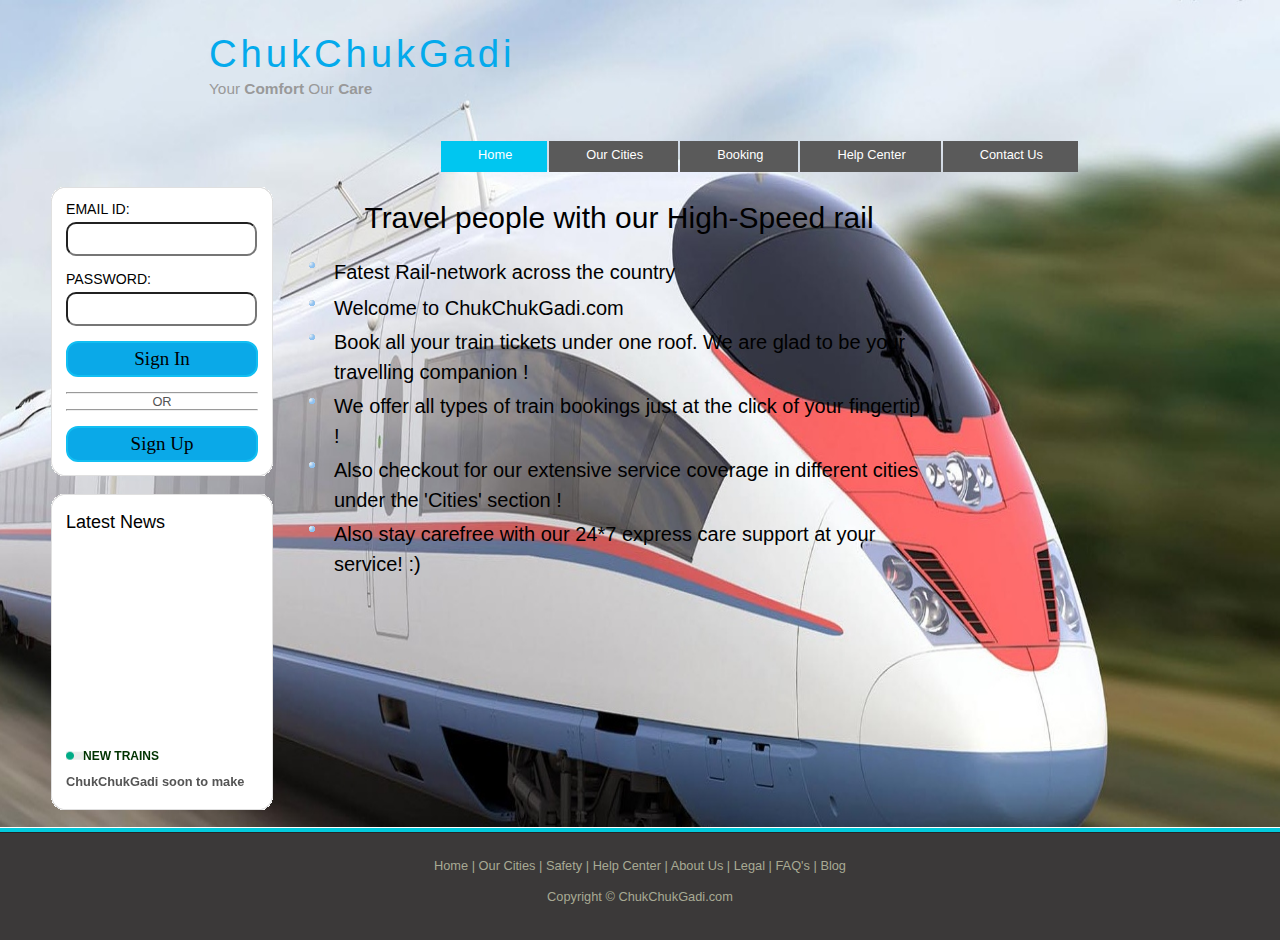
<file: index.html>
<!DOCTYPE HTML>
<html>

<head>
  <title>Railway reservation system</title>
  <meta name="description" content="website description" />
  <meta name="keywords" content="website keywords, website keywords" />
  <meta http-equiv="content-type" content="text/html; charset=windows-1252" />
  <link rel="stylesheet" type="text/css" href="style/style.css" />
</head>

<body>
  <div id="main">
    <div id="header">
      <div id="logo">
        <div id="logo_text">
          <!-- class="logo_colour", allows you to change the colour of the text -->
          <h1><a href="index.html"><span class="logo_colour">ChukChukGadi</span></a></h1>
          <h2>Your <b>Comfort</b> Our <b>Care</b></h2>
        </div>
      </div>
      <div id="menubar">
        <ul id="menu">
          <!-- put class="selected" in the li tag for the selected page - to highlight which page you're on -->
          <li class="selected"><a href="index.html">Home</a></li>
          <li><a href="cities.html">Our Cities</a></li>
          <li><a href="signup.html">Booking</a></li>
          <li><a href="help.html">Help Center</a></li>
          <li><a href="contact.html">Contact Us</a></li>
        </ul>
      </div>
    </div>
    <div id="content_header"></div>
    <div id="site_content">
      <div id="sidebar_container">
        <div class="sidebar">
          <div class="sidebar_top"></div>
          <div class="sidebar_item">
            <!-- insert your sidebar items here -->
          	<form method="post" name="f1" action="signin.php">
		  <h4>Email ID:</h4><input id="email" name="eid" type="email" class="text" style="border-radius: 10px; height:20px" ></br>&nbsp;
			<h4>Password:</h4><input id="password" name="pwd" class="text" type="password" style="border-radius: 10px; height:20px"></br></br>
			 <div class="btn"><a href="signin.php"><center>Sign In</a></center></div>
			 </form>&nbsp;
			 <hr><center>OR</center><hr>&nbsp;
			 <div class="btn" ><a href="signup.html"><center>Sign Up</center></a></div>
          </div>
          <div class="sidebar_base"></div>
        </div>
<div class="sidebar">
          <div class="sidebar_top"></div>
          <div class="sidebar_item">
            <h3 class="subtitle">Latest News</h3>
	<marquee direction="up"><p class="green"><img src="style/right-bullet.jpg" alt="first" height="8" width="17">NEW TRAINS</p>
	<p><strong>ChukChukGadi soon to make arrangements to book all the new upcoming trains announced by the government!</strong>
	</p><p class="green"><img src="style/right-bullet.jpg" alt="first" height="8" width="17">ChukChukGadi APP</p>
	<p><strong>Users can now download our ChukChukGadi app for Android, Windows and Apple on their app stores respectively !!</strong></p></marquee>

          </div>
          <div class="sidebar_base"></div>
        </div>
        
      </div>
      <div id="content">
        <!-- insert the page content here -->
        <h1 style="font-size:30px; text-align:center;">Travel people with our High-Speed rail</h1>
        <ul><li style="font-size:20px; text-align:left"><p>Fatest Rail-network across the country</li></p>
       <p><li style="font-size:20px; text-align:left">Welcome to ChukChukGadi.com</li></p>
        <p><li style="font-size:20px; text-align:left">Book all your train tickets under one roof. We are glad to be your travelling companion !</li></p>
        <p><li style="font-size:20px; text-align:left">We offer all types of train bookings just at the click of your fingertip !</li></p>
		<p><li style="font-size:20px; text-align:left">Also checkout for our extensive service coverage in different cities under the 'Cities' section !</li></p>
        <p><li style="font-size:20px; text-align:left">Also stay carefree with our 24*7 express care support at your service! :)</li></p>
       
      </div>
    </div>
    <div id="content_footer"></div>
    <div id="footer">
      <p><a href="index.html">Home</a> | <a href="cities.html">Our Cities</a> | <a href="safety.html">Safety</a> | <a href="help.html">Help Center</a> | <a href="about_us.html">About Us</a> | <a href="legal.html">Legal</a> | <a href="faq.html">FAQ's</a> | <a href="blog.html">Blog</a></p>
      <center><p>Copyright &copy; ChukChukGadi.com </p></center>
    </div>
  </div>
</body>
</html>
</file>
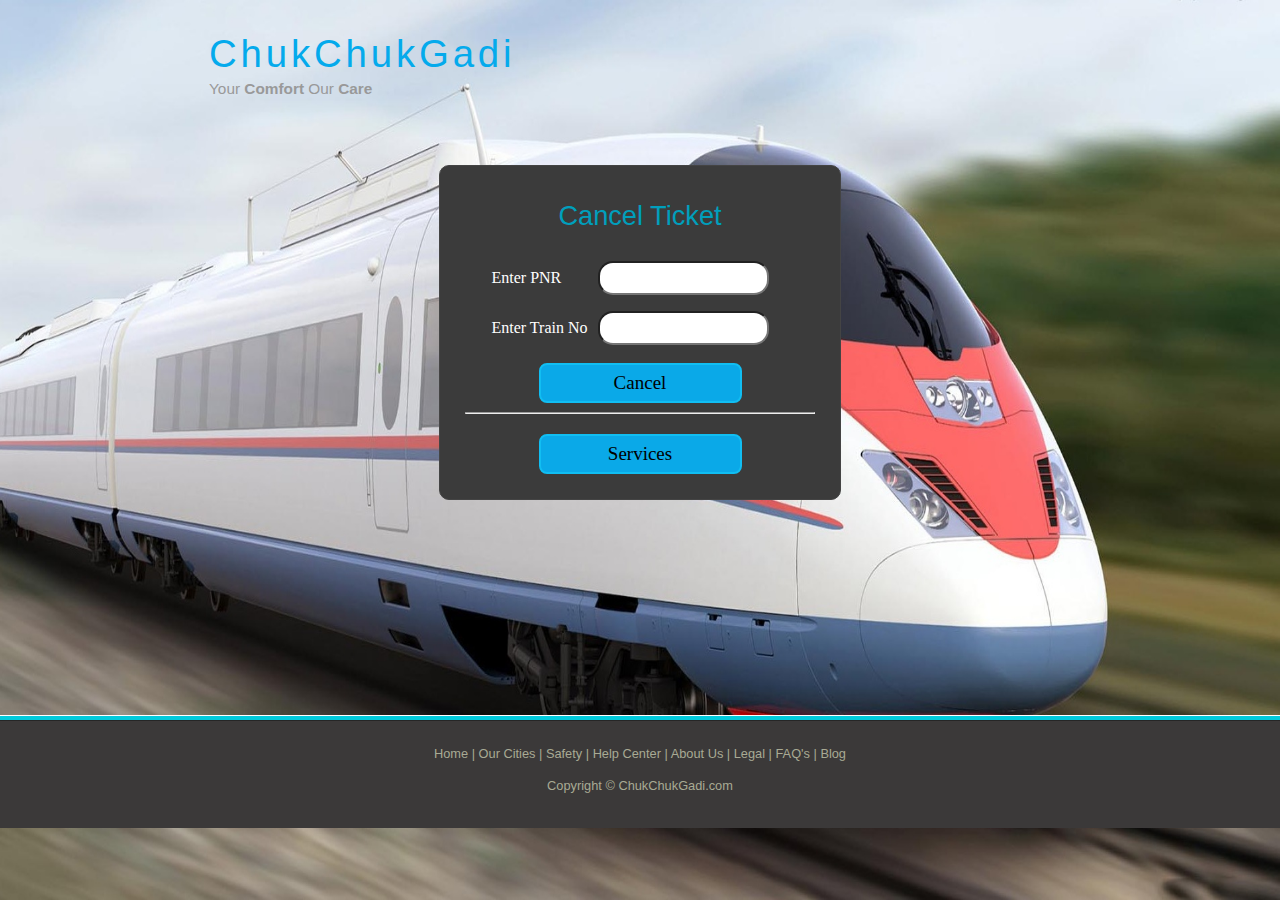
<file: cancel.html>
<html>

<head>
  <title>Railway reservation system</title>
  <meta name="description" content="website description" />
  <meta name="keywords" content="website keywords, website keywords" />
  <meta http-equiv="content-type" content="text/html; charset=windows-1252" />
  <link rel="stylesheet" type="text/css" href="style/style.css" />
  
</head>
<script>
function demo(){
alert("You are cancelling your ticket");
}
</script>
<body style="background-size: 100% 100% ">

      <div id="logo">
        <div id="logo_text">
          <!-- class="logo_colour", allows you to change the colour of the text -->
          <h1><a href="index.html"><span class="logo_colour">ChukChukGadi</span></a></h1>
          <h2>Your <b>Comfort</b> Our <b>Care</b></h2>
        </div>
      </div>
	  <center><div id="registration">
		<h2>Cancel Ticket</h2>
	 <form method="post" name="f1" action="cancel.php" onsubmit="demo()">
 	<table border=0>
         <tr><p>
           <td>Enter PNR</td><td><input id="pnr" name="pnr" type="number"  required style=" border-radius: 15px; width:90%; height:150%; padding-bottom:10px"></td>
         </p></tr>
		 <tr><p>
           <td>Enter Train No</td><td><input id="pnr" name="train_no" type="number"  required style=" border-radius: 15px; width:90%; height:150%; padding-bottom:10px"></td>
         </p></tr>
 </table>
 <table><tr><td><p><button id="registerNew" type="submit">Cancel</button></p></td></tr></table>

		</form>
		<hr>
		<br>
		<p><button id="registerNew" type="submit"><a href=welcome.html>Services</a></button></p>
</div></center>
    
	<div id="content_footer" style="padding-top:190px"></div>
    <div id="footer">
      <p><a href="index.html">Home</a> | <a href="examples.html">Our Cities</a> | <a href="safety.html">Safety</a> | <a href="help.html">Help Center</a> | <a href="about_us.html">About Us</a> | <a href="legal.html">Legal</a> | <a href="faq.html">FAQ's</a> | <a href="blog.html">Blog</a></p>
      <center><p>Copyright &copy; ChukChukGadi.com </p></center>
    </div>
  </div>
	  </body></html>
</file>
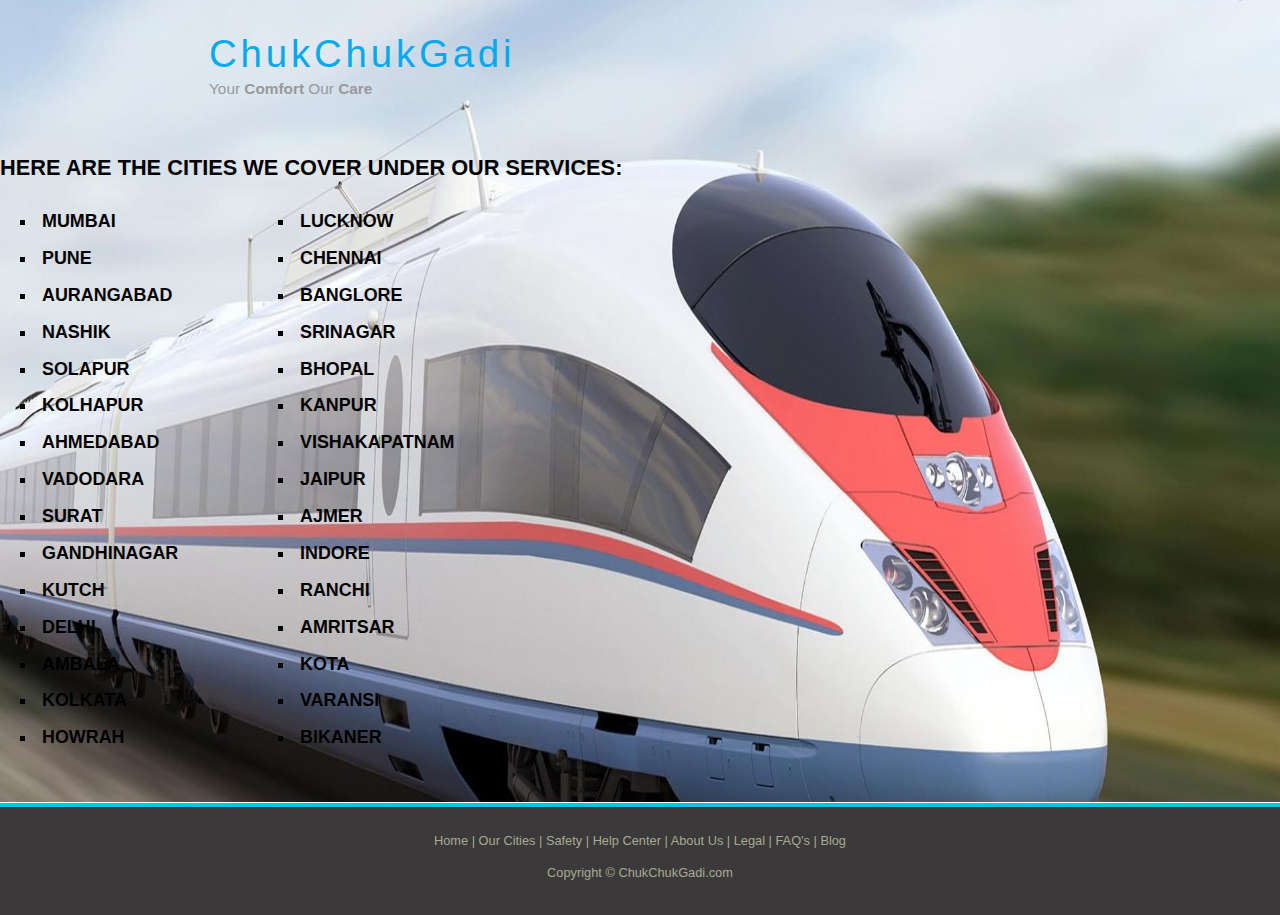
<file: cities.html>
<!DOCTYPE HTML>
<html>
<head>
  <title>Railway reservation system</title>
  <link rel="stylesheet" type="text/css" href="style/style.css" />
</head>

<body>
  <div id="main">
    <div id="header">
      <div id="logo">
        <div id="logo_text">
          <h1><a href="index.html"><span class="logo_colour">ChukChukGadi</span></a></h1>
          <h2>Your <b>Comfort</b> Our <b>Care</b></h2>
        </div>
      </div>
	  </div>
	  <div>
	 <H1>
	 <b>HERE ARE THE CITIES WE COVER UNDER OUR SERVICES:</b>
	 </H1>
	 <h3>
	 <div style="width:300px; float:left;">
	  <ul><b>
	  <li>MUMBAI</li>
	  <li>PUNE</li>
	  <li>AURANGABAD</li>
	  <li>NASHIK</li>
	  <li>SOLAPUR</li>
	  <li>KOLHAPUR</li>
	  <li>AHMEDABAD</li>
	  <li>VADODARA</li>
	  <li>SURAT</li>
	  <li>GANDHINAGAR</li>
	  <li>KUTCH</li>
	  <li>DELHI</li>
	  <li>AMBALA</li>
	  <li>KOLKATA</li>
	  <li>HOWRAH</li>
	  </b></ul>
	  </div>
	  <div style="width:600px; float:middle;">
	  <ul><b>
	  <li>LUCKNOW</li>
	  <li>CHENNAI</li>
	  <li>BANGLORE</li>
	  <li>SRINAGAR</li>
	  <li>BHOPAL</li>
	  <li>KANPUR</li>
	  <li>VISHAKAPATNAM</li>
	  <li>JAIPUR</li>
	  <li>AJMER</li>
	  <li>INDORE</li>
	  <li>RANCHI</li>
	  <li>AMRITSAR</li>
	  <li>KOTA</li>
	  <li>VARANSI</li>
	  <li>BIKANER</li>
	  </b></ul>
	  </div>
	  </div>
	  
	  <div id="content_footer" style="padding-top:25px"></div>
    <div id="footer">
      <p><a href="index.html">Home</a> | <a href="examples.html">Our Cities</a> | <a href="safety.html">Safety</a> | <a href="help.html">Help Center</a> | <a href="about_us.html">About Us</a> | <a href="legal.html">Legal</a> | <a href="faq.html">FAQ's</a> | <a href="blog.html">Blog</a></p>
      <center><p>Copyright &copy; ChukChukGadi.com </p></center>
    </div>
  </div>
</body>
</html>
</file>
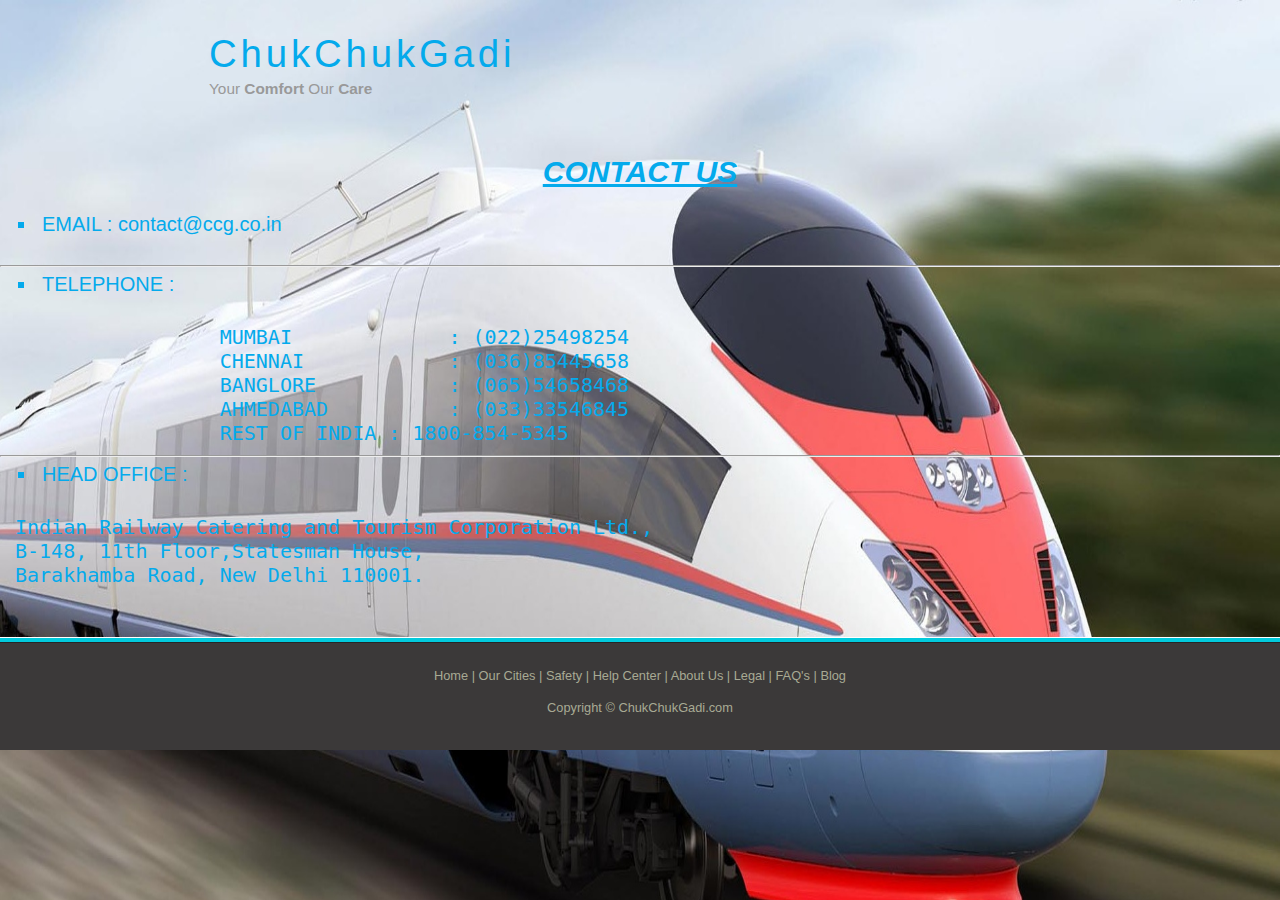
<file: contact.html>
<html>
<head>
<title>
	CONTACT US
</title>
	<meta name="description" content="website description" />
	<meta name="keywords" content="website keywords, website keywords" />
	<meta http-equiv="content-type" content="text/html; charset=windows-1252" />
	<link rel="stylesheet" type="text/css" href="style/style.css" />
</head>
<body bgcolor="#3366FF">
	<div id="logo">
        <div id="logo_text">
          <!-- class="logo_colour", allows you to change the colour of the text -->
          <h1><a href="index.html"><span class="logo_colour">ChukChukGadi</span></a></h1>
          <h2>Your <b>Comfort</b> Our <b>Care</b></h2>
        </div>
      </div>
	  <center>
<h1 style="font-size:30px; color:#04AAEC"><strong><i><u>CONTACT US</u></i></strong></h1></center>

<ul>
<li style="font-size:20px;color:#04AAEC">EMAIL : contact@ccg.co.in</li>
</ul>
<hr>
<ul>
<li style="font-size:20px;color:#04AAEC">TELEPHONE :</li>
</ul>
<pre style="font-size:20px;color:#04AAEC">
		 MUMBAI   	    : (022)25498254
		 CHENNAI  	    : (036)85445658
		 BANGLORE 	    : (065)54658468
		 AHMEDABAD	    : (033)33546845
		 REST OF INDIA : 1800-854-5345		
</pre><hr>
<ul>
<li style="font-size:20px;color:#04AAEC">HEAD OFFICE :</li>
</ul><pre style="font-size:20px; padding-bottom:50px;color:#04AAEC">Indian Railway Catering and Tourism Corporation Ltd.,
B-148, 11th Floor,Statesman House,
Barakhamba Road, New Delhi 110001.</pre>
    <div id="content_footer"></div>
    <div id="footer">
      <p><a href="index.html">Home</a> | <a href="examples.html">Our Cities</a> | <a href="safety.html">Safety</a> | <a href="help.html">Help Center</a> | <a href="about_us.html">About Us</a> | <a href="legal.html">Legal</a> | <a href="faq.html">FAQ's</a> | <a href="blog.html">Blog</a></p>
      <center><p>Copyright &copy; ChukChukGadi.com </p></center>
    </div>
  </div>
</body>
</html>
</file>
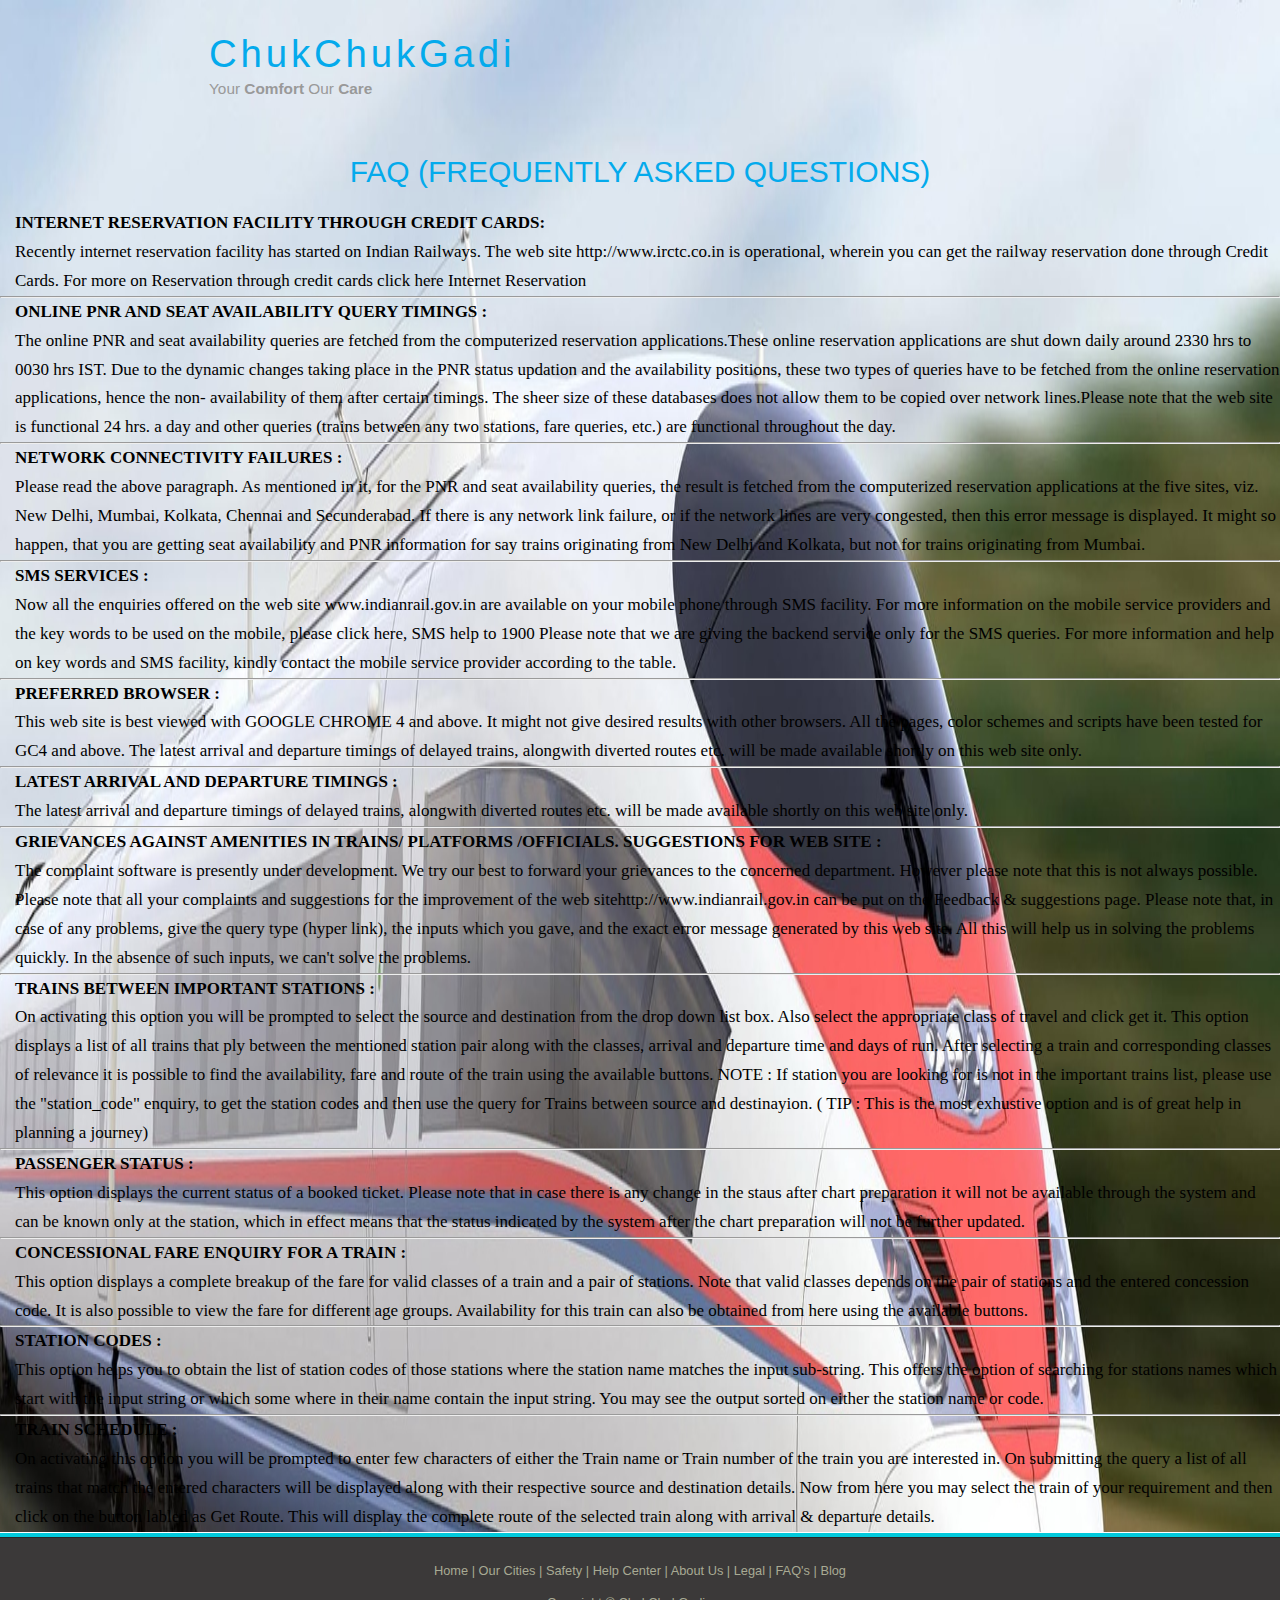
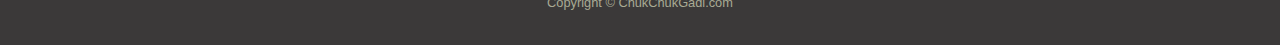
<file: faq.html>
<html>
<head>
<title>
	FAQ's
</title>
	<meta name="description" content="website description" />
	<meta name="keywords" content="website keywords, website keywords" />
	<meta http-equiv="content-type" content="text/html; charset=windows-1252" />
	<link rel="stylesheet" type="text/css" href="style/style.css" />
</head>
<body style="background-size: 100% 265% ">
<div id="logo">
        <div id="logo_text">
          <!-- class="logo_colour", allows you to change the colour of the text -->
          <h1><a href="index.html"><span class="logo_colour">ChukChukGadi</span></a></h1>
          <h2>Your <b>Comfort</b> Our <b>Care</b></h2>
        </div>
      </div>
		<center><h1 style="font-size:30px; color:#04AAEC">FAQ (FREQUENTLY ASKED QUESTIONS) </h1></center>
		
<p class="qstn">
<b>INTERNET RESERVATION FACILITY THROUGH CREDIT CARDS:</b><br>
Recently internet reservation facility has started on Indian Railways.
The web site http://www.irctc.co.in is operational, wherein you can get the railway reservation done through Credit Cards.
For more on Reservation through credit cards click here  Internet Reservation
</p>
<hr>

<p class="qstn">
<b>ONLINE PNR AND SEAT AVAILABILITY QUERY TIMINGS :</b><br>
The online PNR and seat availability queries are fetched from the computerized reservation applications.These online reservation applications are shut down daily around 2330 hrs to 0030 hrs IST.
Due to the dynamic changes taking place in the PNR status updation and the availability positions, these two types of queries have to be fetched from the online reservation applications, hence the non- availability of them after certain timings. The sheer size of these databases does not allow them to be copied over network lines.Please note that the web site is functional 24 hrs. a day and other queries (trains between any two stations, fare queries, etc.) are functional throughout the day.
</p><hr>

<p class="qstn">
<b>NETWORK CONNECTIVITY FAILURES :</b><br>
Please read the above paragraph. As mentioned in it, for the PNR and seat availability queries, the result is fetched from the computerized reservation applications at the five sites, viz. New Delhi, Mumbai, Kolkata, Chennai and Secunderabad. If there is any network link failure, or if the network lines are very congested, then this error message is displayed. It might so happen, that you are getting seat availability and PNR information for say trains originating from New Delhi and Kolkata, but not for trains originating from Mumbai.
</p><hr>

<p class="qstn">
<b>SMS SERVICES :</b><br>
Now all the enquiries offered on the web site www.indianrail.gov.in are available on your mobile phone through SMS facility. For more information on the mobile service providers and the key words to be used on the mobile, please click here, SMS help to 1900
Please note that we are giving the backend service only for the SMS queries. For more information and help on key words and SMS facility, kindly contact the mobile service provider according to the table.
</p><hr>

<p class="qstn">
<b>PREFERRED BROWSER :</b><br>
This web site is best viewed with GOOGLE CHROME 4  and above. It might not give desired results with other browsers. All the pages, color schemes and scripts have been tested for GC4 and above.
The latest arrival and departure timings of delayed trains, alongwith diverted routes etc. will be made available shortly on this web site only.
</p><hr>
<p class="qstn">
<b>LATEST ARRIVAL AND DEPARTURE TIMINGS :</b><br>
The latest arrival and departure timings of delayed trains, alongwith diverted routes etc. will be made available shortly on this web site only.
</p><hr>
<p class="qstn">
<b>GRIEVANCES AGAINST AMENITIES IN TRAINS/ PLATFORMS /OFFICIALS. SUGGESTIONS FOR WEB SITE :</b><br>
The complaint software is presently under development. We try our best to forward your grievances to the concerned department. However please note that this is not always possible. Please note that all your complaints and suggestions for the improvement of the web sitehttp://www.indianrail.gov.in  can be put on the Feedback & suggestions page.
Please note that, in case of any problems, give the query type (hyper link), the inputs which you gave, and the exact error message generated by this web site. All this will help us in solving the problems quickly. In the absence of such inputs, we can't solve the problems.
</p><hr>
<p class="qstn">
<b>TRAINS BETWEEN IMPORTANT STATIONS :</b><br>
On activating this option you will be prompted to select the source and destination from the drop down list box. Also select the appropriate class of travel and click get it. This option displays a list of all trains that ply between the mentioned station pair along with the classes, arrival and departure time and days of run. After selecting a train and corresponding classes of relevance it is possible to find the availability, fare and route of the train using the available buttons.
NOTE : If station you are looking for is not in the important trains list, please use the "station_code" enquiry, to get the station codes and then use the query for Trains between source and destinayion.
( TIP : This is the most exhustive option and is of great help in planning a journey)
</p><hr>
<p class="qstn">
<b>PASSENGER STATUS :</b><br>
This option displays the current status of a booked ticket. Please note that in case there is any change in the staus after chart preparation it will not be available through the system and can be known only at the station, which in effect means that the status indicated by the system after the chart preparation will not be further updated.
</p><hr>
<p class="qstn">
<b>CONCESSIONAL FARE ENQUIRY FOR A TRAIN :</b><br>
This option displays a complete breakup of the fare for valid classes of a train and a pair of stations. Note that valid classes depends on the pair of stations and the entered concession code. It is also possible to view the fare for different age groups. Availability for this train can also be obtained from here using the available buttons.
</p><hr>
<p class="qstn">
<b>STATION CODES :</b><br>
This option helps you to obtain the list of station codes of those stations where the station name matches the input sub-string. This offers the option of searching for stations names which start with the input string or which some where in their name contain the input string. You may see the output sorted on either the station name or code.
</p><hr>
<p class="qstn">
<b>TRAIN SCHEDULE :</b><br>
On activating this option you will be prompted to enter few characters of either the Train name or Train number of the train you are interested in. On submitting the query a list of all trains that match the entered characters will be displayed along with their respective source and destination details.
Now from here you may select the train of your requirement and then click on the button labled as Get Route. This will display the complete route of the selected train along with arrival & departure details.
</p>
<div id="content_footer"></div>
    <div id="footer">
      <p><a href="index.html">Home</a> | <a href="examples.html">Our Cities</a> | <a href="safety.html">Safety</a> | <a href="help.html">Help Center</a> | <a href="about_us.html">About Us</a> | <a href="legal.html">Legal</a> | <a href="faq.html">FAQ's</a> | <a href="blog.html">Blog</a></p>
      <center><p>Copyright &copy; ChukChukGadi.com </p></center>
    </div>
  </div>

</body>
</html>
</file>
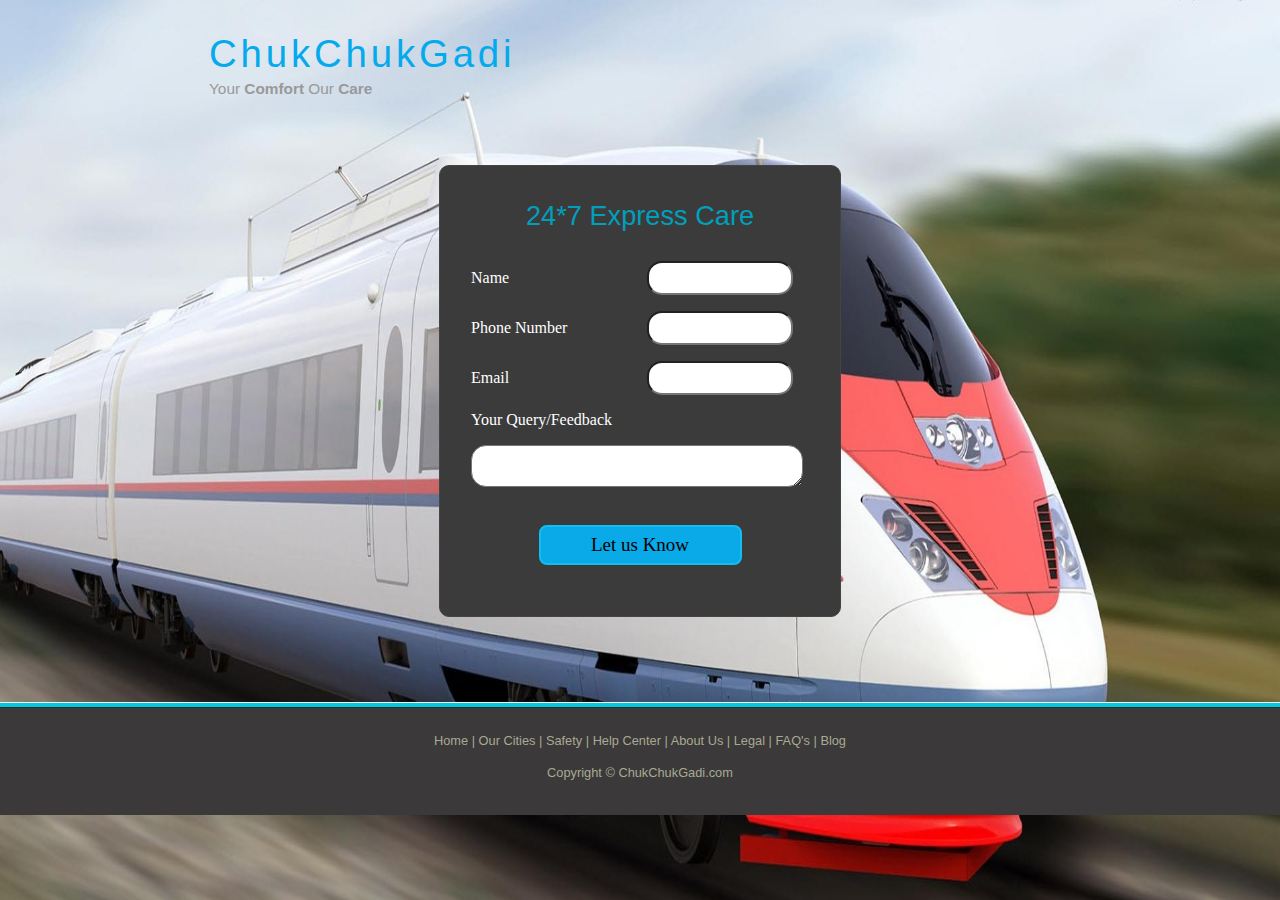
<file: help.html>
<html>
<head>
  <title>Railway reservation system</title>
  <meta name="description" content="website description" />
  <meta name="keywords" content="website keywords, website keywords" />
  <meta http-equiv="content-type" content="text/html; charset=windows-1252" />
  <link rel="stylesheet" type="text/css" href="style/style.css" />
  
</head>

<body style="background-size: 100% 110% ">

      <div id="logo">
        <div id="logo_text">
          <!-- class="logo_colour", allows you to change the colour of the text -->
          <h1><a href="index.html"><span class="logo_colour">ChukChukGadi</span></a></h1>
          <h2>Your <b>Comfort</b> Our <b>Care</b></h2>
        </div>
      </div>
	  <center><div id="feedback">
	  <h2>24*7 Express Care</h2>
	 <form action="help.php" method="post">
 	<table border=0>
	<tr><p><td>Name</td><td><input id="name" name="nm" type="text" class="text" style=" border-radius: 15px; width:90%; height:150%;padding-bottom:10px"></td></p></tr>
        
         <tr><p>
            <td>Phone Number</td><td><input id="tel" name="tel" type="number" class="text" style=" border-radius: 15px; width:90%; height:150%; padding-bottom:10px"></td>
         </p></tr>
        
         <tr><p>
           <td>Email</td><td><input id="email" name="email" type="email" class="text" style=" border-radius: 15px; width:90%; height:150%; padding-bottom:10px"></td>
         </p></tr>
		 <tr><p>
           <td>Your Query/Feedback</td></tr><tr><td><textarea id="feed" name="feed" class="text" style=" border-radius: 15px; width:200%; height:205%; padding-bottom:10px"></textarea></td>
         </p></tr>
		 </table><br>
		
		 <table><tr><td><p><button id="registerNew" type="submit"><a href=javascript:alert('Thank you');>Let us Know</a></button></p></td></tr></table>

 </form>
</div></center>
    
	<div id="content_footer" style="padding-top:60px"></div>
    <div id="footer">
      <p><a href="index.html">Home</a> | <a href="examples.html">Our Cities</a> | <a href="safety.html">Safety</a> | <a href="help.html">Help Center</a> | <a href="about_us.html">About Us</a> | <a href="legal.html">Legal</a> | <a href="faq.html">FAQ's</a> | <a href="blog.html">Blog</a></p>
      <center><p>Copyright &copy; ChukChukGadi.com </p></center>
    </div>
  </div>
	  </body></html>
</file>
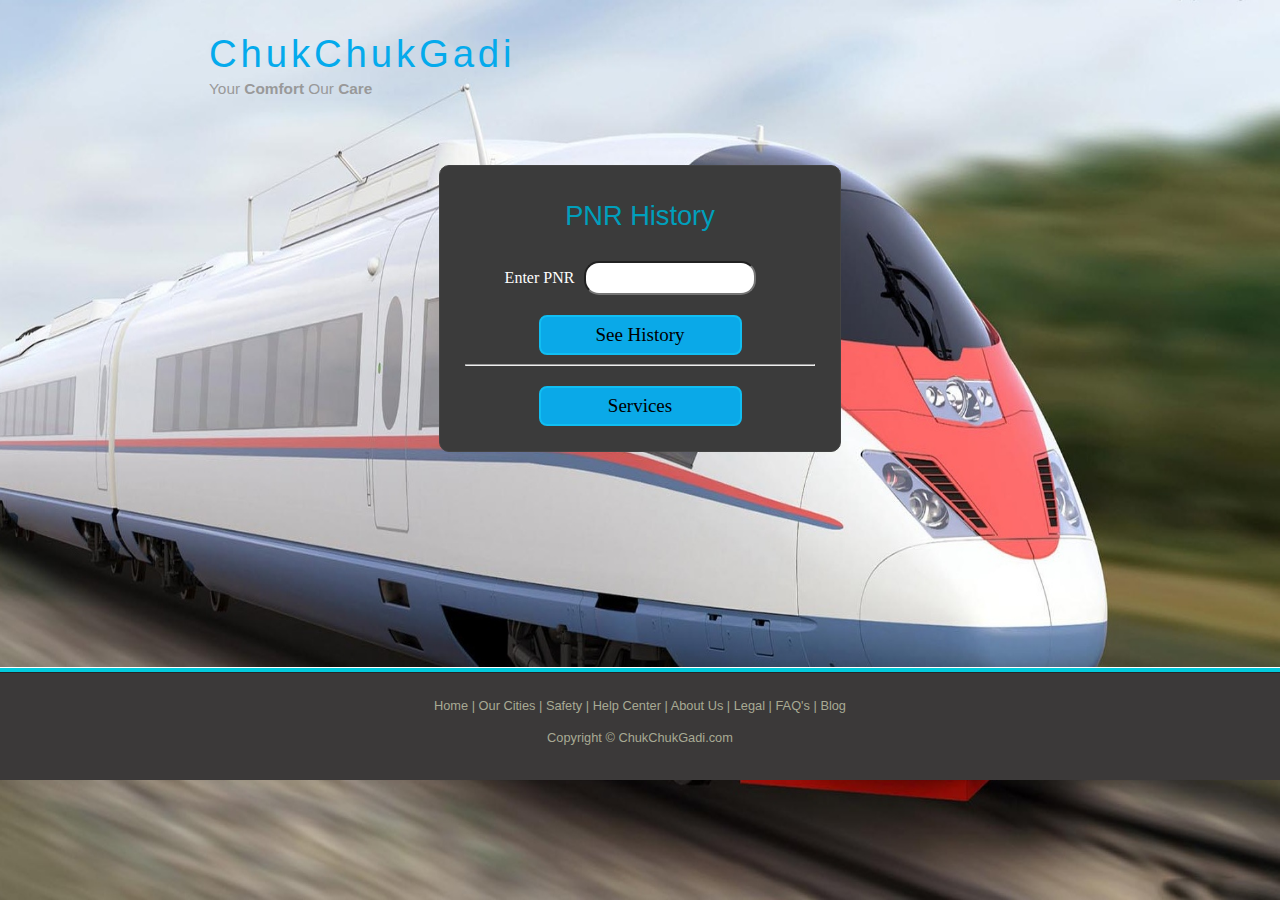
<file: history.html>
<html>

<head>
  <title>Railway reservation system</title>
  <meta name="description" content="website description" />
  <meta name="keywords" content="website keywords, website keywords" />
  <meta http-equiv="content-type" content="text/html; charset=windows-1252" />
  <link rel="stylesheet" type="text/css" href="style/style.css" />
  
</head>
<script>
function demo(){
alert("Seeing Your PNR History");
}
</script>
<body style="background-size: 100% 100% ">

      <div id="logo">
        <div id="logo_text">
          <!-- class="logo_colour", allows you to change the colour of the text -->
          <h1><a href="index.html"><span class="logo_colour">ChukChukGadi</span></a></h1>
          <h2>Your <b>Comfort</b> Our <b>Care</b></h2>
        </div>
      </div>
	  <center><div id="registration">
		<h2>PNR History</h2>
	 <form method="post" name="f1" action="history.php" onsubmit="demo()">
 	<table border=0>
         <tr><p>
           <td>Enter PNR</td><td><input id="pnr" name="pid" type="number"  required style=" border-radius: 15px; width:90%; height:150%; padding-bottom:10px"></td>
         </p></tr>
		 <tr><p>
          
 </table>
 <table><tr><td><p><button id="registerNew" type="submit">See History</button></p></td></tr></table>

		</form>
		<hr>
		<br>
		<p><button id="registerNew" type="submit"><a href=welcome.html>Services</a></button></p>
</div></center>
    
	<div id="content_footer" style="padding-top:190px"></div>
    <div id="footer">
      <p><a href="index.html">Home</a> | <a href="examples.html">Our Cities</a> | <a href="safety.html">Safety</a> | <a href="help.html">Help Center</a> | <a href="about_us.html">About Us</a> | <a href="legal.html">Legal</a> | <a href="faq.html">FAQ's</a> | <a href="blog.html">Blog</a></p>
      <center><p>Copyright &copy; ChukChukGadi.com </p></center>
    </div>
  </div>
	  </body></html>
</file>
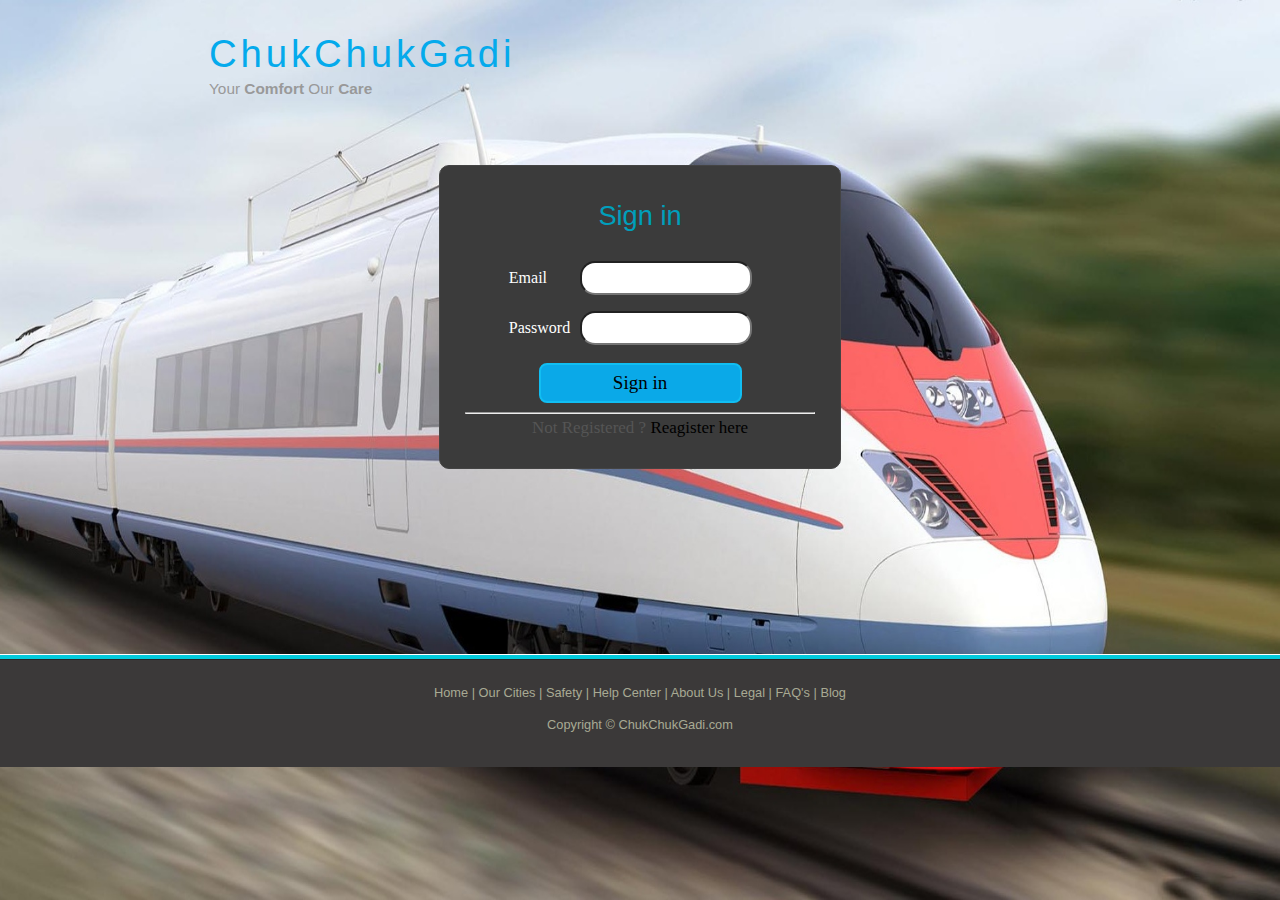
<file: signin.html>
<html>

<head>
  <title>Railway reservation system</title>
  <meta name="description" content="website description" />
  <meta name="keywords" content="website keywords, website keywords" />
  <meta http-equiv="content-type" content="text/html; charset=windows-1252" />
  <link rel="stylesheet" type="text/css" href="style/style.css" />
  
</head>
<script src="validation_signup.js"></script>
<body style="background-size: 100% 100% ">

      <div id="logo">
        <div id="logo_text">
          <!-- class="logo_colour", allows you to change the colour of the text -->
          <h1><a href="index.html"><span class="logo_colour">ChukChukGadi</span></a></h1>
          <h2>Your <b>Comfort</b> Our <b>Care</b></h2>
        </div>
      </div>
	  <center><div id="registration">
		<h2>Sign in</h2>
	 <form method="post" name="f1" action="signin.php">
 	<table border=0>
         <tr><p>
           <td>Email</td><td><input id="email" name="eid" type="email" class="text" value="" style=" border-radius: 15px; width:90%; height:150%; padding-bottom:10px"></td>
         </p></tr>
        
         <tr><p>
            <td>Password</td><td><input id="password" name="pwd" class="text" type="password" style=" border-radius: 15px; width:90%; height:150%; padding-bottom:10px"></td>
         </p></tr>
        </table>
		<table><tr><td><p><button id="registerNew" type="submit"> Sign in</button></p></td></tr></table>
		</form>
		<hr>
		<P>Not Registered ? <a href="signup.html">Reagister here</a></p>
</div></center>
    
	<div id="content_footer" style="padding-top:160px"></div>
    <div id="footer">
      <p><a href="index.html">Home</a> | <a href="examples.html">Our Cities</a> | <a href="safety.html">Safety</a> | <a href="help.html">Help Center</a> | <a href="about_us.html">About Us</a> | <a href="legal.html">Legal</a> | <a href="faq.html">FAQ's</a> | <a href="blog.html">Blog</a></p>
      <center><p>Copyright &copy; ChukChukGadi.com </p></center>
    </div>
  </div>
	  </body></html>
</file>
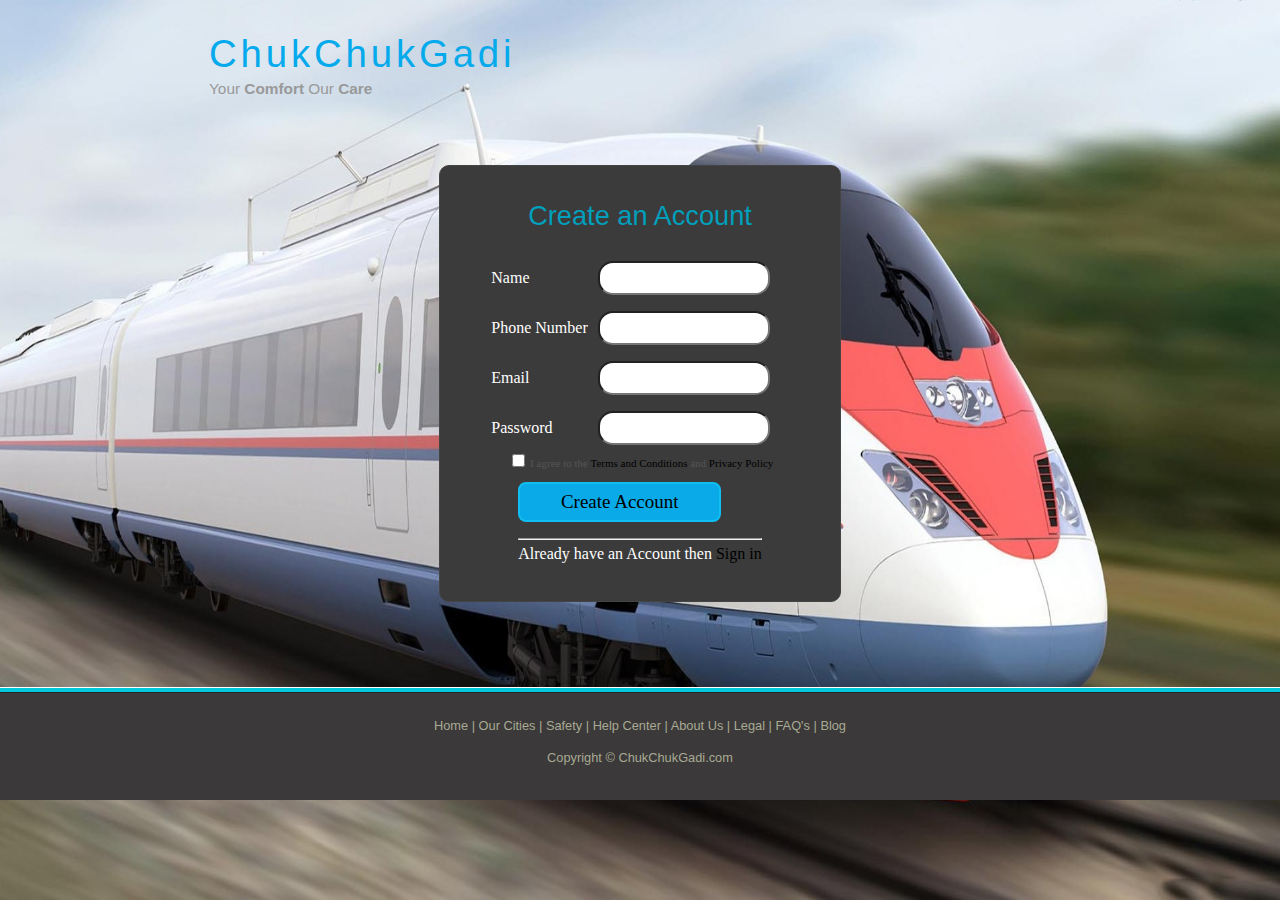
<file: signup.html>
<html>

<head>
  <title>Railway reservation system</title>
  <meta name="description" content="website description" />
  <meta name="keywords" content="website keywords, website keywords" />
  <meta http-equiv="content-type" content="text/html; charset=windows-1252" />
  <link rel="stylesheet" type="text/css" href="style/style.css" />
  
</head>
<script src="validation_signup.js"></script>
<body style="background-size: 100% 100% ">

      <div id="logo">
        <div id="logo_text">
          <!-- class="logo_colour", allows you to change the colour of the text -->
          <h1><a href="index.html"><span class="logo_colour">ChukChukGadi</span></a></h1>
          <h2>Your <b>Comfort</b> Our <b>Care</b></h2>
        </div>
      </div>
	  <center><div id="registration">
		<h2>Create an Account</h2>
	 <form method="post" name="f1" action="signup.php" >
 	<table border=0>
	<tr><p><td>Name</td><td><input id="name" name="nm" type="text" class="text" value="" style=" border-radius: 15px; width:90%; height:150%;padding-bottom:10px"></td></p></tr>
        
         <tr><p>
            <td>Phone Number</td><td><input id="tel" name="tel" type="TEXT" class="text" value="" style=" border-radius: 15px; width:90%; height:150%; padding-bottom:10px"></td>
         </p></tr>
        
         <tr><p>
           <td>Email</td><td><input id="email" name="eid" type="email" class="text" value="" style=" border-radius: 15px; width:90%; height:150%; padding-bottom:10px"></td>
         </p></tr>
        
         <tr><p>
            <td>Password</td><td><input id="password" name="pwd" class="text" type="password" style=" border-radius: 15px; width:90%; height:150%; padding-bottom:10px"></td>
         </p></tr>
        </table>
         <p style="font-size:11px; padding-left:5px"><input id="acceptTerms" name="acceptTerms" type="checkbox" required > &nbsp;I agree to the <a href="">Terms and Conditions</a> and <a href="">Privacy Policy</a></td>
         </p>
		 
            <table><tr><td><p><button id="registerNew" type="submit"> Create Account</button></p></td></tr>
			
			<tr><td><hr><p>Already have an Account then <a href="signin.html">Sign in</a></p></td></tr></table>

 </form>
</div></center>
    
	<div id="content_footer" style="padding-top:60px"></div>
    <div id="footer">
      <p><a href="index.html">Home</a> | <a href="examples.html">Our Cities</a> | <a href="safety.html">Safety</a> | <a href="help.html">Help Center</a> | <a href="about_us.html">About Us</a> | <a href="legal.html">Legal</a> | <a href="faq.html">FAQ's</a> | <a href="blog.html">Blog</a></p>
      <center><p>Copyright &copy; ChukChukGadi.com </p></center>
    </div>
  </div>
	  </body></html>
</file>
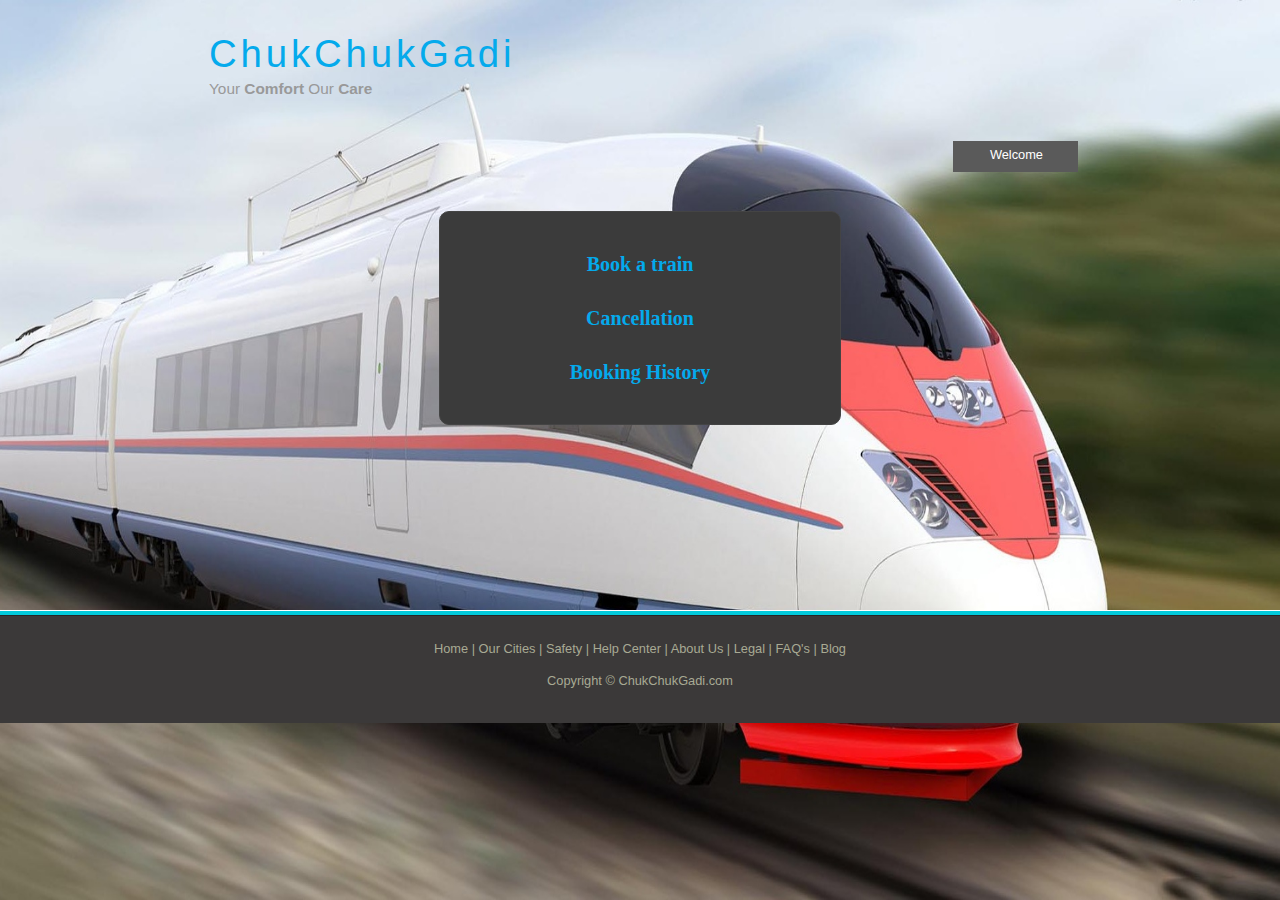
<file: welcome.html>
<!DOCTYPE HTML>
<html>

<head>
  <title>Railway reservation system</title>
  <meta name="description" content="website description" />
  <meta name="keywords" content="website keywords, website keywords" />
  <meta http-equiv="content-type" content="text/html; charset=windows-1252" />
  <link rel="stylesheet" type="text/css" href="style/style.css" />
</head>

<body style="background-size: 100% 100% ">
    <div id="header">
      <div id="logo">
        <div id="logo_text">
          <!-- class="logo_colour", allows you to change the colour of the text -->
          <h1><a href="index.html"><span class="logo_colour">ChukChukGadi</span></a></h1>
          <h2>Your <b>Comfort</b> Our <b>Care</b></h2>
        </div>
      </div>
	  <div id="menubar">
        <ul id="menu">
		<li><a>Welcome<?php echo"$name"; ?></a></li>
		</div>
		</div>
	  <center>
	     <div id="middle">
        
	 <p><a href="booking.php"><strong>Book a train</a></p>
	  <p><a href="cancel.html">Cancellation</a></p>
	    <p><a href="history.html">Booking History</a></p></strong>
	  
      </div>
	  </center>
    
	  <div id="content_footer"  style="padding-top:160px"></div>
    <div id="footer">
      <p><a href="index.html">Home</a> | <a href="examples.html">Our Cities</a> | <a href="safety.html">Safety</a> | <a href="help.html">Help Center</a> | <a href="about_us.html">About Us</a> | <a href="legal.html">Legal</a> | <a href="faq.html">FAQ's</a> | <a href="blog.html">Blog</a></p>
      <center><p>Copyright &copy; ChukChukGadi.com </p></center>
    </div>
  </div>
</body>
</html>
</file>
<file: style/style.css>
html
{ height: 100%;}

*
{ margin: 0;
  padding: 0;}

body
{ font: normal .80em 'trebuchet ms', arial, sans-serif;
  background: #F5F5EE url(back.jpg)no-repeat;
 background-size: 100% 120%; 
 color: #555;}

p
{ padding: 0 0 0px 0;
  line-height: 1.7em;}

img
{ border: 0;}

h1, h2, h3, h4, h5, h6 
{ color: #362C20;
  letter-spacing: 0em;
  padding: 0 0 5px 0;}

h1, h2, h3
{ font: normal 170% 'century gothic', arial;
  margin: 0 0 15px 0;
  padding: 15px 0 5px 0;
  color: #000;}

h2
{ font-size: 160%;
  padding: 9px 0 5px 0;
  color: #009FBC;}

h3
{ font-size: 140%;
  padding: 5px 0 0 0;}

h4, h6
{ color: black;
  padding: 0 0 5px 0;
  font: normal 110% arial;
  text-transform: uppercase;}

h5, h6
{ color: #888;
  font: normal 95% arial;
  letter-spacing: normal;
  padding: 0 0 15px 0;}

a, a:hover
{ outline: none;
  text-decoration:none;
  color: #000;}

a:hover
{ text-decoration: none;}

blockquote
{ margin: 20px 0; 
  padding: 10px 20px 0 20px;
  border: 1px solid #E5E5DB;
  background: #FFF;}
  
  
  pre{
	  padding-left:15px;
	  padding-bottom:10px;
	  color:#000;
  }

ul
{ margin: 2px 0 22px 17px;}

input{
	  padding:5px;
}
ul li
{ list-style-type: square;
  margin: 0 0 6px 20px; 
  padding: 0 0 4px 5px;
  line-height: 1.5em;
  color:#000;
  }

ol
{ margin: 8px 0 22px 20px;}

ol li
{ margin: 0 0 11px 0;}

.left
{ float: left;
  width: auto;
  margin-right: 10px;}

.right
{ float: right; 
  width: auto;
  margin-left: 10px;}

.center
{ display: block;
  text-align: center;
  margin: 20px auto;}

#main, #logo, #menubar, #site_content, #footer
{ margin-left: auto; 
  margin-right: auto;}

#header
{ 
  }

#logo
{ width: 880px;
  position: relative;
  height: 140px;
  background: transparent;}

#logo #logo_text 
{ position: absolute; 
  top: 10px;
  left: 0;}
  
#middle{
	background-color:#3B3B3B;
    width: 350px;
	      border-radius: 10px;
    margin: 25px;
	 border:solid 1px #444;
	 padding: 25px;
      font-size:20px;
	  font-family:georgian;
	  
}


#middle a, #middle p {
	color:#04AAEC;
	padding:10px;
}
#logo h1, #logo h2
{ font: normal 300% 'century gothic', arial, sans-serif;
  border-bottom: 0;
  text-transform: none;
  margin: 0 0 0 9px;}

#logo_text h1, #logo_text h1 a, #logo_text h1 a:hover 
{ padding: 22px 0 0 0;
  color: #FFF;
  letter-spacing: 0.1em;
  text-decoration: none;}

#logo_text h1 a .logo_colour
{ color: #04AAEC;}

#logo_text a:hover .logo_colour
{ color: #FFF;}

#logo_text h2
{ font-size: 120%;
  padding: 4px 0 0 0;
  color: #999;}

#menubar
{ width: 880px;
  height: 46px;} 

ul#menu
{ float: right;
  margin: 0;}

ul#menu li
{ float: left;
  padding: 0 0 0 9px;
  list-style: none;
  margin: 1px 2px 0 0;
  background: #5A5A5A;}

ul#menu li a
{ font: normal 100% 'trebuchet ms', sans-serif;
  display: block; 
  float: left; 
  height: 20px;
  padding: 6px 35px 5px 28px;
  text-align: center;
  color: #FFF;
  text-decoration: none;
  background: #5A5A5A;} 
.subtitle {
	font-size: 18px;
	line-height: 100%;
	color: #000000;
}
.green {
	font-size: 12px;
	font-weight: bold;
	color: #003300;
	margin-bottom: 5px;
}
ul#menu li.selected a
{ height: 20px;
  padding: 6px 35px 5px 28px;}

ul#menu li.selected
{ margin: 1px 2px 0 0;
  background: #00C6F0;}

ul#menu li.selected a, ul#menu li.selected a:hover
{ background: #00C6F0;
  color: #FFF;}

ul#menu li a:hover
{ color: #E4EC04;}

#site_content
{ width: 880px;
  overflow: hidden;
  margin: 0 0 0 50px;
  padding: 0 0 0 0;} 

#sidebar_container
{ float: left;
  width: 254px;}

.sidebar_top
{ width: 252px;
  height: 14px;
  background: transparent url(side_top.png) no-repeat;}

.sidebar_base
{ width: 252px;
  height: 14px;
  background: url(side_base.png) no-repeat;}

.sidebar
{ float: none;
  width: 252px;
  padding: 1px;
  margin: 0 0 16px 0;}

.sidebar_item
{ background: url(side_back.png) repeat-y;
  padding: 0 15px;
  width: 192px;}
.btn {
  -webkit-border-radius: 12;
  -moz-border-radius: 12;
  border-radius: 12px;
  font-family: Georgia;
  color: #030003;
  font-size: 19px;
  background: #0AA9E8;
  padding: 5px 10px 5px 10px;
  border: solid #11bef2 2px;
  text-decoration: none;
}

.btn:hover {
  background: #037EAF;
  text-decoration: none;
}
.sidebar li a.selected
{ color: #444;} 

.sidebar ul
{ margin: 0;} 

#content
{ text-align: left;
  width: 620px;
  padding: 0 0 0 5px;
  float: left;}
  
#content ul
{ margin: 2px 0 22px 0px;}

p.qstn
{
	font-family:Georgia;
	font-size:17px;
	padding-left:15px;
	color:#000;
}

#content ul li, .sidebar ul li
{ list-style-type: none;
  background: url(bullet.png) no-repeat;
  margin: 0 0 0 0; 
  padding: 0 0 4px 25px;
  line-height: 1.5em;}

#footer
{ width: 100%;
  font-family: 'trebuchet ms', sans-serif;
  font-size: 100%;
  height: 80px;
  padding: 28px 0 5px 0;
  text-align: center; 
  background: #3B3939 url(footer.png) repeat-x;
  color: #A8AA94;}

#footer p
{ line-height: 1.7em;
  padding: 0 0 10px 0;}

#footer a
{ color: #A8AA94;
  text-decoration: none;}

#footer a:hover
{ color: #FFF;
  text-decoration: none;}

.search
{ color: #5D5D5D; 
  border: 1px solid #BBB; 
  width: 134px; 
  padding: 4px; 
  font: 100% arial, sans-serif;}

.form_settings
{ margin: 15px 0 0 0;}

.form_settings p
{ padding: 0 0 4px 0;}

.form_settings span
{ float: left; 
  width: 200px; 
  text-align: left;}
  
.form_settings input, .form_settings textarea
{ padding: 5px; 
  width: 299px; 
  font: 100% arial; 
  border: 1px solid #E5E5DB; 
  background: #FFF; 
  color: #47433F;}
  
.form_settings .submit
{ font: 100% arial; 
  border: 0; 
  width: 99px; 
  margin: 0 0 0 212px; 
  height: 33px;
  padding: 2px 0 3px 0;
  cursor: pointer; 
  background: #3B3B3B; 
  color: #FFF;}

.form_settings textarea, .form_settings select
{ font: 100% arial; 
  width: 299px;}

.form_settings select
{ width: 310px;}

.form_settings .checkbox
{ margin: 4px 0; 
  padding: 0; 
  width: 14px;
  border: 0;
  background: none;}

.separator
{ width: 100%;
  height: 0;
  border-top: 1px solid #D9D5CF;
  border-bottom: 1px solid #FFF;
  margin: 0 0 20px 0;}
  
#main table
{ margin: 10px 0 30px 0;}

#main table tr th, table tr td
{ background:transparent;
  color: #FFF;
  padding: 7px 4px;
  text-align: left;}
  
#main table tr td
{ background: #000000;
  color: #EDEEE9;
  border-top: 0px solid #FFF;}
  
#registration{
    background-color:#3B3B3B;
    width: 350px;
	      border-radius: 10px;
    margin: 25px;
	 border:solid 1px #444;
	 padding: 25px;
      font-size:17px;
	  font-family:georgian;
}
#registration p{
position:relative;
}
#feedback{
    background-color:#3B3B3B;
    width: 350px;
	height:400px;
	      border-radius: 10px;
    margin: 25px;
	 border:solid 1px #444;
	 padding: 25px;
      font-size:17px;
	  font-family:georgian;
}

#registernew{
	width: 203px;
    height: 40px;
	border-radius: 8px;
	font-size: 19px;
	font-family:georgian;
	background-color:#0AA9E8;
	border: solid #11bef2 2px;
}

#book{
    background-color:#3B3B3B;
    width: 360px;
	      border-radius: 10px;
    margin: 25px;
	 border:solid 1px #444;
	 padding: 25px;
      font-size:15px;
	  font-family:georgian;
}
#book p{
position:relative;
}
#cn{
	    background-color:#fff;
    width: 360px;
	      border-radius: 10px;
    margin: 25px;
	 border:solid 1px #444;
	 padding: 25px;
      font-size:15px;
	  font-family:georgian;
}
#cn p{
position:relative;
}

#down
{
	width: 203px;
    height: 40px;
	border-radius: 8px;
	font-size: 19px;
	font-family:georgian;
	background-color:#0AA9E8;
	border: solid #11bef2 2px;
	
}
</file>
